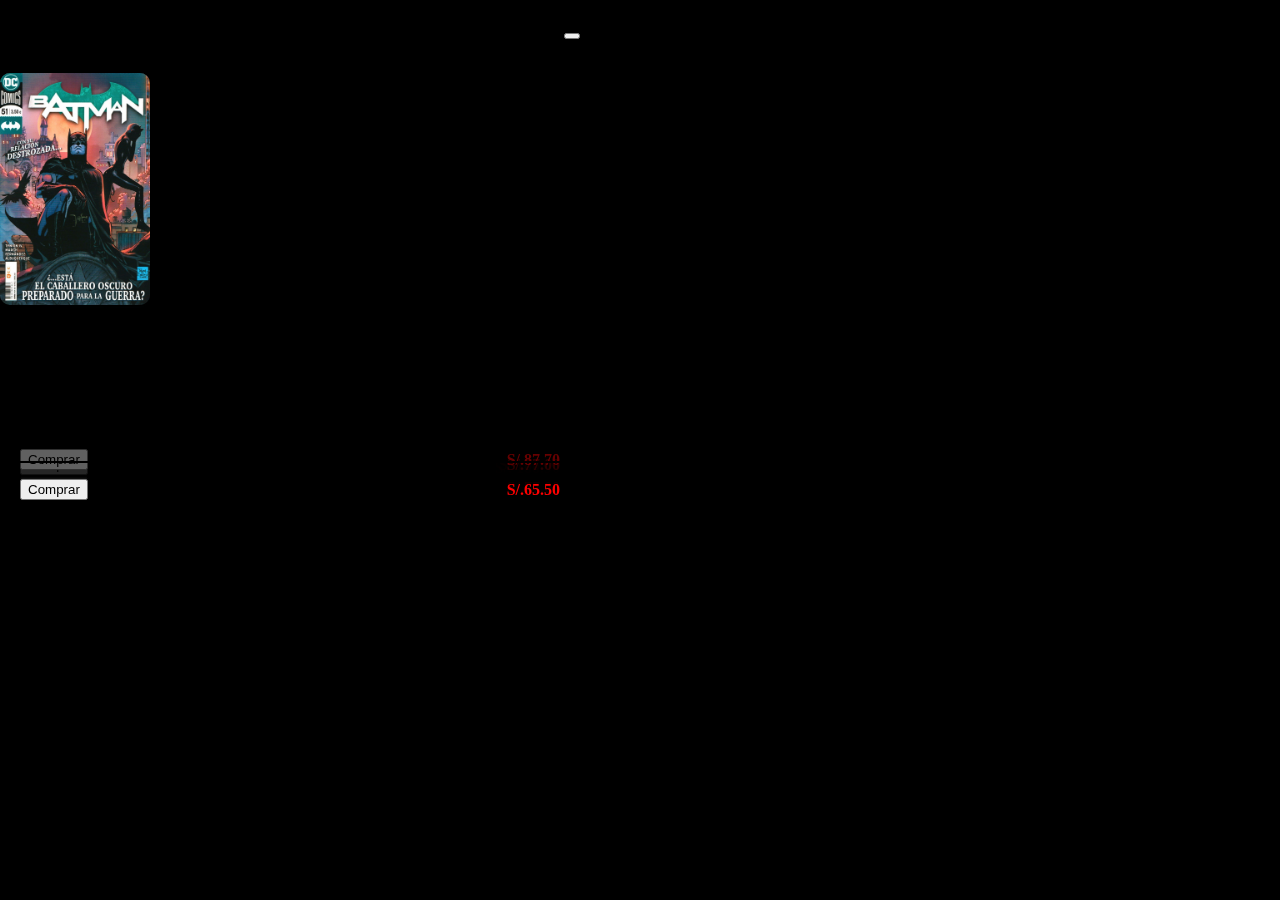
<file: html/modalesDC.html>
<!DOCTYPE html>
<html lang="en">
<head>
    <meta charset="UTF-8">
  <!--CONEXION CON HOJAS DE ESTILO -->
  <link href="/css/styleModal.css" rel="stylesheet">
  <!--CONEXION CON BOOTSTRAP-->
  <link href="https://cdn.jsdelivr.net/npm/bootstrap@5.3.7/dist/css/bootstrap.min.css" rel="stylesheet" integrity="sha384-LN+7fdVzj6u52u30Kp6M/trliBMCMKTyK833zpbD+pXdCLuTusPj697FH4R/5mcr" crossorigin="anonymous">
  <title></title>
</head>
<body>
    <!-- Modales de DC -->
    <section>
      <!-- Flashpoin -->
      <div class="modal fade" id="modal-theflash-flashpoint" tabindex="-1" aria-hidden="true">
        <div class="modal-dialog modal-dialog-centered">
          <div class="modal-content">
            <div class="modal-header">
              <h5 class="modal-title">The Flash: Flashpoint</h5>
              <button type="button" class="btn-close" data-bs-dismiss="modal" aria-label="Close"></button>
            </div>
            <div class="modal-body d-flex">
              <div class="flex-shrink-0 me-3">
                <img src="/recursos/the flash/photo_5132069642355976623_y.jpg" class="img-fluid rounded" style="max-width:150px;" alt="flashpoint">
              </div>
              <div>
                <p>
                  En Flashpoint, Barry Allen despierta en un mundo completamente alterado donde nada es como lo conoce. Sin sus poderes y enfrentando héroes transformados por la guerra, deberá usar su ingenio y valentía para restaurar la línea temporal. Entre conflictos épicos y decisiones que cambian el destino del planeta, Flash demuestra que incluso un héroe común puede marcar la diferencia en un mundo al borde del colapso.
                </p>
              </div>
            </div>
            <div class="modal-footer d-flex justify-content-between">
              <button class="buy-btn">
                <i class="fas fa-shopping-cart"></i> Comprar
              </button>
              <span class="fw-bold text-danger">S/. 57.70</span>
            </div>
          </div>
        </div>
      </div>

      <!-- the flash - the fastest -->
      <div class="modal fade" id="modal-theflash-thefastest" tabindex="-1" aria-hidden="true">
        <div class="modal-dialog modal-dialog-centered">
          <div class="modal-content">
            <div class="modal-header">
              <h5 class="modal-title">The Flash: The Fastest Man Alive</h5>
              <button type="button" class="btn-close" data-bs-dismiss="modal" aria-label="Close"></button>
            </div>
            <div class="modal-body d-flex">
              <div class="flex-shrink-0 me-3">
                <img src="/recursos/the flash/photo_5183661712933497268_y.jpg" class="img-fluid rounded" style="max-width:150px;" alt="theflash-the fastest">
              </div>
              <div>
                <p>
                  En The Fastest Man Alive, Barry Allen usa su velocidad sobrehumana para proteger Central City de criminales y amenazas que nadie más puede detener. Con ingenio, determinación y un sentido de justicia inquebrantable, Flash demuestra que la verdadera velocidad no solo se mide en kilómetros por hora, sino en la capacidad de actuar rápido y cambiar el destino de quienes lo necesitan.
                </p>
              </div>
            </div>
            <div class="modal-footer d-flex justify-content-between">
              <button class="buy-btn">
                <i class="fas fa-shopping-cart"></i> Comprar
              </button>
              <span class="fw-bold text-danger">S/. 57.70</span>
            </div>
          </div>
        </div>
      </div>

      <!-- the flash - the flash war vol 8 -->
      <div class="modal fade" id="modal-theflash-theflashwarvol8" tabindex="-1" aria-hidden="true">
        <div class="modal-dialog modal-dialog-centered">
          <div class="modal-content">
            <div class="modal-header">
              <h5 class="modal-title">The Flash: Flash War Vol.8</h5>
              <button type="button" class="btn-close" data-bs-dismiss="modal" aria-label="Close"></button>
            </div>
            <div class="modal-body d-flex">
              <div class="flex-shrink-0 me-3">
                <img src="/recursos/the flash/photo_4902577668441090547_y.jpg" class="img-fluid rounded" style="max-width:150px;" alt="theflash-the the flash war vol 8">
              </div>
              <div>
                <p>
                  En Flash War Vol. 8, Barry Allen enfrenta uno de sus mayores desafíos cuando viejos aliados se convierten en rivales y la ciudad corre peligro por un conflicto que amenaza con destruir la línea temporal. Con su velocidad incomparable, ingenio y determinación, Flash demuestra que incluso en medio del caos más rápido, un héroe decidido puede restaurar el orden y proteger a quienes ama.
                </p>
              </div>
            </div>
            <div class="modal-footer d-flex justify-content-between">
              <button class="buy-btn">
                <i class="fas fa-shopping-cart"></i> Comprar
              </button>
              <span class="fw-bold text-danger">S/. 74.70</span>
            </div>
          </div>
        </div>
      </div>

      <!-- the flash - la guerra de un minuto -->
      <div class="modal fade" id="modal-theflash-laguerradeunminuto" tabindex="-1" aria-hidden="true">
        <div class="modal-dialog modal-dialog-centered">
          <div class="modal-content">
            <div class="modal-header">
              <h5 class="modal-title">The Flash: La Guerra de un Minuto</h5>
              <button type="button" class="btn-close" data-bs-dismiss="modal" aria-label="Close"></button>
            </div>
            <div class="modal-body d-flex">
              <div class="flex-shrink-0 me-3">
                <img src="/recursos/the flash/photo_4909055965182143464_y.jpg" class="img-fluid rounded" style="max-width:150px;" alt="theflash-laguerradeunminuto">
              </div>
              <div>
                <p>
                  En La Guerra de un Minuto, Barry Allen se enfrenta a un conflicto que amenaza con alterar el tiempo y poner en peligro a toda Central City. Con su velocidad sobrehumana y su ingenio, Flash deberá superar enemigos implacables y tomar decisiones en fracciones de segundo para proteger a los inocentes. Esta historia demuestra que, incluso en el instante más breve, un héroe puede cambiar el destino de muchos.
                </p>
              </div>
            </div>
            <div class="modal-footer d-flex justify-content-between">
              <button class="buy-btn">
                <i class="fas fa-shopping-cart"></i> Comprar
              </button>
              <span class="fw-bold text-danger">S/. 64.00</span>
            </div>
          </div>
        </div>
      </div>

      <!-- superman - la muerte de superman -->
      <div class="modal fade" id="modal-lamuertesuperman" tabindex="-1" aria-hidden="true">
        <div class="modal-dialog modal-dialog-centered">
          <div class="modal-content">
            <div class="modal-header">
              <h5 class="modal-title">La Muerte de Superman</h5>
              <button type="button" class="btn-close" data-bs-dismiss="modal" aria-label="Close"></button>
            </div>
            <div class="modal-body d-flex">
              <div class="flex-shrink-0 me-3">
                <img src="/recursos/superman/la muerte de superman.jpg" class="img-fluid rounded" style="max-width:150px;" alt="lamuertesuperman">
              </div>
              <div>
                <p>
                  En La Muerte de Superman, el Hombre de Acero enfrenta a un enemigo imparable que amenaza con destruir Metrópolis y todo lo que ama. Con valentía, sacrificio y un sentido inquebrantable de justicia, Superman demuestra que incluso los héroes más poderosos deben enfrentarse a sus límites para proteger a la humanidad. Una historia épica que redefine el legado del último hijo de Krypton.
                </p>
              </div>
            </div>
            <div class="modal-footer d-flex justify-content-between">
              <button class="buy-btn">
                <i class="fas fa-shopping-cart"></i> Comprar
              </button>
              <span class="fw-bold text-danger">S/. 104.00</span>
            </div>
          </div>
        </div>
      </div>

      <!-- superman - erradicacion -->
      <div class="modal fade" id="modal-supermanerradicacion" tabindex="-1" aria-hidden="true">
        <div class="modal-dialog modal-dialog-centered">
          <div class="modal-content">
            <div class="modal-header">
              <h5 class="modal-title">Superman: Erradicación</h5>
              <button type="button" class="btn-close" data-bs-dismiss="modal" aria-label="Close"></button>
            </div>
            <div class="modal-body d-flex">
              <div class="flex-shrink-0 me-3">
                <img src="/recursos/superman/superman erradicacion.jpg" class="img-fluid rounded" style="max-width:150px;" alt="supermanerradicacion">
              </div>
              <div>
                <p>
                  En Superman: Erradicación, Clark Kent se enfrenta a una amenaza que pone en riesgo no solo Metrópolis, sino a toda la humanidad. Con su fuerza sobrehumana, inteligencia y determinación, Superman debe detener un peligro implacable antes de que sea demasiado tarde, demostrando que incluso el héroe más poderoso necesita valor y estrategia para salvar el mundo.
                </p>
              </div>
            </div>
            <div class="modal-footer d-flex justify-content-between">
              <button class="buy-btn">
                <i class="fas fa-shopping-cart"></i> Comprar
              </button>
              <span class="fw-bold text-danger">S/. 94.00</span>
            </div>
          </div>
        </div>
      </div>

      <!-- superman - Superman: New Krypton Vol. 3 -->
      <div class="modal fade" id="modal-supermannewkripton" tabindex="-1" aria-hidden="true">
        <div class="modal-dialog modal-dialog-centered">
          <div class="modal-content">
            <div class="modal-header">
              <h5 class="modal-title">Superman: New Krypton Vol. 3</h5>
              <button type="button" class="btn-close" data-bs-dismiss="modal" aria-label="Close"></button>
            </div>
            <div class="modal-body d-flex">
              <div class="flex-shrink-0 me-3">
                <img src="/recursos/superman/superman new Krypton vol3.jpg" class="img-fluid rounded" style="max-width:150px;" alt="superman krypton vol 3">
              </div>
              <div>
                <p>
                  En New Krypton Vol. 3, Superman se enfrenta a los desafíos de un nuevo hogar kryptoniano en la Tierra, donde alianzas y lealtades se ponen a prueba. Entre conflictos inesperados y decisiones cruciales, Clark Kent demuestra que proteger tanto a su planeta adoptivo como a su gente requiere no solo fuerza, sino también sabiduría y corazón.
                </p>
              </div>
            </div>
            <div class="modal-footer d-flex justify-content-between">
              <button class="buy-btn">
                <i class="fas fa-shopping-cart"></i> Comprar
              </button>
              <span class="fw-bold text-danger">S/. 74.00</span>
            </div>
          </div>
        </div>
      </div>

      <!-- superman - tierra 1 Vol. 3 -->
      <div class="modal fade" id="modal-supermantierra1vol1" tabindex="-1" aria-hidden="true">
        <div class="modal-dialog modal-dialog-centered">
          <div class="modal-content">
            <div class="modal-header">
              <h5 class="modal-title">Superman: Tierra 1 Vol. 3</h5>
              <button type="button" class="btn-close" data-bs-dismiss="modal" aria-label="Close"></button>
            </div>
            <div class="modal-body d-flex">
              <div class="flex-shrink-0 me-3">
                <img src="/recursos/superman/superman tierra 1 vol3.jpg" class="img-fluid rounded" style="max-width:150px;" alt="superman tierra 1 vol 3">
              </div>
              <div>
                <p>
                  En Tierra 1 Vol. 3, Clark Kent enfrenta los desafíos de un mundo moderno donde la justicia y la verdad no siempre son claras. Con valentía, ingenio y un compromiso inquebrantable, Superman lucha por proteger a los inocentes y demostrar que incluso en tiempos complicados, un héroe puede marcar la diferencia.
                </p>
              </div>
            </div>
            <div class="modal-footer d-flex justify-content-between">
              <button class="buy-btn">
                <i class="fas fa-shopping-cart"></i> Comprar
              </button>
              <span class="fw-bold text-danger">S/. 52.20</span>
            </div>
          </div>
        </div>
      </div>

      <!-- linterna verde - tierra 1 Vol. 1 -->
      <div class="modal fade" id="modal-linternaverdetierra1vol1" tabindex="-1" aria-hidden="true">
        <div class="modal-dialog modal-dialog-centered">
          <div class="modal-content">
            <div class="modal-header">
              <h5 class="modal-title">Linterna Verde: Tierra 1 Vol. 1</h5>
              <button type="button" class="btn-close" data-bs-dismiss="modal" aria-label="Close"></button>
            </div>
            <div class="modal-body d-flex">
              <div class="flex-shrink-0 me-3">
                <img src="/recursos/Linterna verde/linterna verde tierra 1 vol 1.jpg" class="img-fluid rounded" style="max-width:150px;" alt="linternaverde-tierra1vol1">
              </div>
              <div>
                <p>
                  En Tierra 1 Vol. 1, Hal Jordan descubre el poder de su anillo de Linterna Verde y la responsabilidad de proteger el universo. Con coraje, ingenio y un fuerte sentido de justicia, se enfrenta a enemigos implacables y desafíos que ponen a prueba su determinación, demostrando que incluso un héroe recién formado puede brillar en medio de la oscuridad.
                </p>
              </div>
            </div>
            <div class="modal-footer d-flex justify-content-between">
              <button class="buy-btn">
                <i class="fas fa-shopping-cart"></i> Comprar
              </button>
              <span class="fw-bold text-danger">S/. 152.20</span>
            </div>
          </div>
        </div>
      </div>

      <!-- linterna verde - tierra 1 Vol. 2 -->
      <div class="modal fade" id="modal-linternaverdetierra1vol2" tabindex="-1" aria-hidden="true">
        <div class="modal-dialog modal-dialog-centered">
          <div class="modal-content">
            <div class="modal-header">
              <h5 class="modal-title">Linterna Verde: Tierra 1 Vol. 2</h5>
              <button type="button" class="btn-close" data-bs-dismiss="modal" aria-label="Close"></button>
            </div>
            <div class="modal-body d-flex">
              <div class="flex-shrink-0 me-3">
                <img src="/recursos/Linterna verde/linterna verde tierra 1 vol 2.jpg" class="img-fluid rounded" style="max-width:150px;" alt="linternaverde-tierra1vol2">
              </div>
              <div>
                <p>
                  En Tierra 1 Vol. 2, Hal Jordan continúa su viaje como Linterna Verde, enfrentando nuevas amenazas que desafían su valentía y su habilidad para mantener el equilibrio en el universo. Con su anillo como arma y su voluntad como guía, demuestra que incluso en situaciones imposibles, un héroe decidido puede iluminar la oscuridad y proteger a los inocentes.
                </p>
              </div>
            </div>
            <div class="modal-footer d-flex justify-content-between">
              <button class="buy-btn">
                <i class="fas fa-shopping-cart"></i> Comprar
              </button>
              <span class="fw-bold text-danger">S/. 68.90</span>
            </div>
          </div>
        </div>
      </div>

      <!-- linterna verde vol 4 -->
      <div class="modal fade" id="modal-linternaverde-vol4" tabindex="-1" aria-hidden="true">
        <div class="modal-dialog modal-dialog-centered">
          <div class="modal-content">
            <div class="modal-header">
              <h5 class="modal-title">Linterna Verde Vol. 4</h5>
              <button type="button" class="btn-close" data-bs-dismiss="modal" aria-label="Close"></button>
            </div>
            <div class="modal-body d-flex">
              <div class="flex-shrink-0 me-3">
                <img src="/recursos/Linterna verde/linterna verde vol 4.jpg" class="img-fluid rounded" style="max-width:150px;" alt="linternaverde-vol4">
              </div>
              <div>
                <p>
                  En Linterna Verde Vol. 4, Hal Jordan enfrenta nuevas amenazas que ponen a prueba su voluntad y determinación como protector del universo. Con su anillo como arma y su coraje como guía, demuestra que incluso en medio del peligro más intenso, un héroe decidido puede iluminar la oscuridad y proteger a quienes lo necesitan.
                </p>
              </div>
            </div>
            <div class="modal-footer d-flex justify-content-between">
              <button class="buy-btn">
                <i class="fas fa-shopping-cart"></i> Comprar
              </button>
              <span class="fw-bold text-danger">S/. 188.90</span>
            </div>
          </div>
        </div>
      </div>

      <!-- linterna verde - guy garden -->
      <div class="modal fade" id="modal-guygarden-linternaverde" tabindex="-1" aria-hidden="true">
        <div class="modal-dialog modal-dialog-centered">
          <div class="modal-content">
            <div class="modal-header">
              <h5 class="modal-title">Guy Garden: Daño Colateral</h5>
              <button type="button" class="btn-close" data-bs-dismiss="modal" aria-label="Close"></button>
            </div>
            <div class="modal-body d-flex">
              <div class="flex-shrink-0 me-3">
                <img src="/recursos/Linterna verde/guy garden daño colateral.jpg" class="img-fluid rounded" style="max-width:150px;" alt="linternaverde-guygarden">
              </div>
              <div>
                <p>
                  En Daño Colateral, Guy Gardner enfrenta una misión peligrosa que pondrá a prueba tanto su fuerza como su determinación. Entre conflictos explosivos y decisiones difíciles, demuestra que incluso un héroe con carácter explosivo puede actuar con coraje y proteger a quienes dependen de él.
                </p>
              </div>
            </div>
            <div class="modal-footer d-flex justify-content-between">
              <button class="buy-btn">
                <i class="fas fa-shopping-cart"></i> Comprar
              </button>
              <span class="fw-bold text-danger">S/.188.80</span>
            </div>
          </div>
        </div>
      </div>

      <!-- batman - archivos secretos -->
      <div class="modal fade" id="modal-batman-archivossecretos" tabindex="-1" aria-hidden="true">
        <div class="modal-dialog modal-dialog-centered">
          <div class="modal-content">
            <div class="modal-header">
              <h5 class="modal-title">Batman: Archivos Secretos</h5>
              <button type="button" class="btn-close" data-bs-dismiss="modal" aria-label="Close"></button>
            </div>
            <div class="modal-body d-flex">
              <div class="flex-shrink-0 me-3">
                <img src="/recursos/batman/batman archivos secretos.jpg" class="img-fluid rounded" style="max-width:150px;" alt="batman-archivossecretos">
              </div>
              <div>
                <p>
                  En Archivos Secretos, Batman revela casos y misterios inéditos de Gotham que nunca antes habían sido documentados. Entre investigaciones meticulosas y enfrentamientos con criminales peligrosos, Bruce Wayne demuestra que la verdadera fuerza de un héroe reside en su inteligencia, estrategia y capacidad para proteger a los inocentes incluso en las sombras.
                </p>
              </div>
            </div>
            <div class="modal-footer d-flex justify-content-between">
              <button class="buy-btn">
                <i class="fas fa-shopping-cart"></i> Comprar
              </button>
              <span class="fw-bold text-danger">S/.77.00</span>
            </div>
          </div>
        </div>
      </div>

      <!-- batman - BEYOND -->
      <div class="modal fade" id="modal-batman-beyond" tabindex="-1" aria-hidden="true">
        <div class="modal-dialog modal-dialog-centered">
          <div class="modal-content">
            <div class="modal-header">
              <h5 class="modal-title">Batman Beyond Vol. 1</h5>
              <button type="button" class="btn-close" data-bs-dismiss="modal" aria-label="Close"></button>
            </div>
            <div class="modal-body d-flex">
              <div class="flex-shrink-0 me-3">
                <img src="/recursos/batman/batman beyond.jpg" class="img-fluid rounded" style="max-width:150px;" alt="batman-beyond">
              </div>
              <div>
                <p>
                  En Batman Beyond Vol. 1, un nuevo vigilante toma el manto de Batman en una Gotham futurista. Con tecnología avanzada y un sentido de justicia inquebrantable, el joven héroe enfrenta criminales modernos y peligros desconocidos, demostrando que incluso en un mundo cambiante, siempre hay lugar para un protector decidido.
                </p>
              </div>
            </div>
            <div class="modal-footer d-flex justify-content-between">
              <button class="buy-btn">
                <i class="fas fa-shopping-cart"></i> Comprar
              </button>
              <span class="fw-bold text-danger">S/.77.00</span>
            </div>
          </div>
        </div>
      </div>

      <!-- batman - regreso -->
      <div class="modal fade" id="modal-batman-beyondvol1" tabindex="-1" aria-hidden="true">
        <div class="modal-dialog modal-dialog-centered">
          <div class="modal-content">
            <div class="modal-header">
              <h5 class="modal-title">Batman: El Regreso del Señor de la Noche</h5>
              <button type="button" class="btn-close" data-bs-dismiss="modal" aria-label="Close"></button>
            </div>
            <div class="modal-body d-flex">
              <div class="flex-shrink-0 me-3">
                <img src="/recursos/batman/batman el regreso del seños de la noche.jpg" class="img-fluid rounded" style="max-width:150px;" alt="batman-elregreso">
              </div>
              <div>
                <p>
                  En Batman: El Regreso del Señor de la Noche, Batman vuelve a las sombras de Gotham para enfrentar una amenaza que pone a la ciudad al borde del caos. Con astucia, experiencia y un sentido inquebrantable de justicia, demuestra que incluso después de la oscuridad, un héroe decidido puede restaurar el orden y proteger a los inocentes.
                </p>
              </div>
            </div>
            <div class="modal-footer d-flex justify-content-between">
              <button class="buy-btn">
                <i class="fas fa-shopping-cart"></i> Comprar
              </button>
              <span class="fw-bold text-danger">S/.87.70</span>
            </div>
          </div>
        </div>
      </div>

      <!-- batman - joker war -->
      <div class="modal fade" id="modal-batman-jokerwar" tabindex="-1" aria-hidden="true">
        <div class="modal-dialog modal-dialog-centered">
          <div class="modal-content">
            <div class="modal-header">
              <h5 class="modal-title">Batman: Joker War</h5>
              <button type="button" class="btn-close" data-bs-dismiss="modal" aria-label="Close"></button>
            </div>
            <div class="modal-body d-flex">
              <div class="flex-shrink-0 me-3">
                <img src="/recursos/batman/batman joker war.jpg" class="img-fluid rounded" style="max-width:150px;" alt="batman-jokerwar">
              </div>
              <div>
                <p>
                  En Joker War, Gotham City se enfrenta al caos absoluto cuando el Joker desata su plan más destructivo hasta la fecha. Batman debe usar todo su ingenio, estrategia y valentía para detener al príncipe del crimen y proteger a la ciudad. Esta historia demuestra que incluso frente al enemigo más impredecible, la determinación de un héroe puede marcar la diferencia.
                </p>
              </div>
            </div>
            <div class="modal-footer d-flex justify-content-between">
              <button class="buy-btn">
                <i class="fas fa-shopping-cart"></i> Comprar
              </button>
              <span class="fw-bold text-danger">S/.65.50</span>
            </div>
          </div>
        </div>
      </div>
    </section>
      <script src="https://cdn.jsdelivr.net/npm/bootstrap@5.3.7/dist/js/bootstrap.bundle.min.js" integrity="sha384-ndDqU0Gzau9qJ1lfW4pNLlhNTkCfHzAVBReH9diLvGRem5+R9g2FzA8ZGN954O5Q" crossorigin="anonymous"></script>
</body>
</html>
</file>
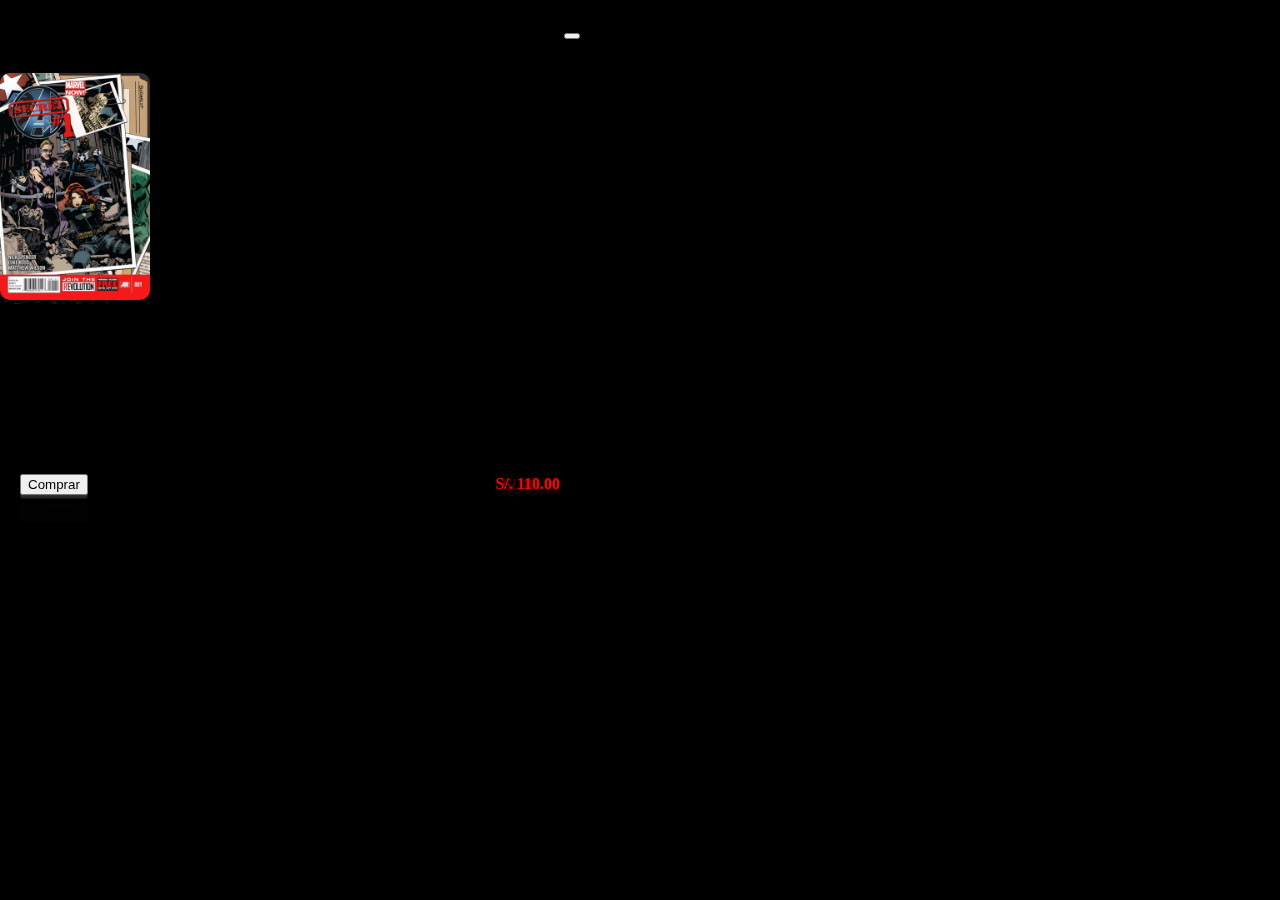
<file: html/modalesMarvel.html>
<!DOCTYPE html>
<html lang="en">
<head>
    <meta charset="UTF-8">
    <!--CONEXION CON BOOTSTRAP-->
    <link href="https://cdn.jsdelivr.net/npm/bootstrap@5.3.7/dist/css/bootstrap.min.css" rel="stylesheet" integrity="sha384-LN+7fdVzj6u52u30Kp6M/trliBMCMKTyK833zpbD+pXdCLuTusPj697FH4R/5mcr" crossorigin="anonymous">
    <!--CONEXION CON HOJAS DE ESTILO -->
    <link href="/css/styleModal.css" rel="stylesheet">
    <title></title>
</head>
    <body>
    <!-- Modales de Marvel -->
    <section>
        <!-- Spider Punk-->
        <div class="modal fade" id="modal-spiderpunk" tabindex="-1" aria-hidden="true">
            <div class="modal-dialog modal-dialog-centered">
                <div class="modal-content">
                    <div class="modal-header">
                        <h5 class="modal-title">Spider-Punk</h5>
                        <button type="button" class="btn-close" data-bs-dismiss="modal" aria-label="Close"></button>
                    </div>
                    <div class="modal-body d-flex">
                        <div class="flex-shrink-0 me-3">
                            <img src="/recursos/spiderman/photo_4917961266337786754_y.jpg" class="img-fluid rounded" style="max-width:150px;" alt="Spider-Punk">
                        </div>
                        <div>
                            <p>
                                En este primer volumen, Hobie Brown obtiene los poderes de un héroe arácnido y los mezcla con una actitud punk explosiva para desafiar un sistema corrupto que controla Nueva York. Con su guitarra, su estilo único y su espíritu rebelde, Spider-Punk demuestra que hasta un joven común puede encender la chispa de la revolución.
                            </p>
                        </div>
                    </div>
                    <div class="modal-footer d-flex justify-content-between">
                        <button class="buy-btn">
                            <i class="fas fa-shopping-cart"></i> Comprar
                        </button>
                        <span class="fw-bold text-danger">S/. 77.70</span>
                    </div>
                </div>
            </div>
        </div>

        <!-- Spider Man 2099 -->
        <div class="modal fade" id="modal-spiderman2099" tabindex="-1" aria-hidden="true">
            <div class="modal-dialog modal-dialog-centered">
                <div class="modal-content">
                    <div class="modal-header">
                        <h5 class="modal-title">Spider-Man 2099</h5>
                        <button type="button" class="btn-close" data-bs-dismiss="modal" aria-label="Close"></button>
                    </div>
                    <div class="modal-body d-flex">
                        <div class="flex-shrink-0 me-3">
                            <img src="/recursos/spiderman/photo_5035358807189991169_y.jpg" class="img-fluid rounded" style="max-width:150px;" alt="Spider-Man 2099">
                        </div>
                        <div>
                            <p>
                                Miguel O’Hara vive en un futuro dominado por corporaciones que controlan cada rincón de Nueva York. Un experimento fallido le otorga poderes arácnidos sobrehumanos y un traje futurista, convirtiéndolo en Spider-Man 2099. Entre tecnología avanzada, enemigos implacables y una ciudad corrupta, deberá usar su ingenio y habilidades únicas para luchar por la justicia y demostrar que incluso en un futuro sombrío, un héroe puede marcar la diferencia.
                            </p>
                        </div>
                    </div>
                    <div class="modal-footer d-flex justify-content-between">
                        <button class="buy-btn">
                            <i class="fas fa-shopping-cart"></i> Comprar
                        </button>
                        <span class="fw-bold text-danger">S/. 105.00</span>
                    </div>
                </div>
            </div>
        </div>

        <!-- Spider Man Miles Morales -->
        <div class="modal fade" id="modal-milesmorales" tabindex="-1" aria-hidden="true">
            <div class="modal-dialog modal-dialog-centered">
                <div class="modal-content">
                    <div class="modal-header">
                        <h5 class="modal-title">Spider-Man: Miles Morales Vol.1</h5>
                        <button type="button" class="btn-close" data-bs-dismiss="modal" aria-label="Close"></button>
                    </div>
                    <div class="modal-body d-flex">
                        <div class="flex-shrink-0 me-3">
                            <img src="/recursos/spiderman/photo_5049085097466244912_y.jpg" class="img-fluid rounded" style="max-width:150px;" alt="Miles Morales">
                        </div>
                        <div>
                            <p>
                                Miles Morales es un adolescente común que descubre que posee poderes arácnidos similares a los de Spider-Man. Entre equilibrar la escuela, la familia y la vida como joven héroe, Miles aprende a asumir la responsabilidad que viene con sus habilidades. Con agilidad, ingenio y un estilo único, se enfrenta a villanos peligrosos y a desafíos inesperados, demostrando que cualquiera, sin importar su origen, puede ser un verdadero Spider-Man.
                            </p>
                        </div>
                    </div>
                    <div class="modal-footer d-flex justify-content-between">
                        <button class="buy-btn">
                            <i class="fas fa-shopping-cart"></i> Comprar
                        </button>
                        <span class="fw-bold text-danger">S/. 85.00</span>
                    </div>
                </div>
            </div>
        </div>

        <!-- Scarlet Spider -->
        <div class="modal fade" id="modal-scarletspider" tabindex="-1" aria-hidden="true">
            <div class="modal-dialog modal-dialog-centered">
                <div class="modal-content">
                    <div class="modal-header">
                        <h5 class="modal-title">Ben Rilley: Spider Scarlet</h5>
                        <button type="button" class="btn-close" data-bs-dismiss="modal" aria-label="Close"></button>
                    </div>
                    <div class="modal-body d-flex">
                        <div class="flex-shrink-0 me-3">
                            <img src="/recursos/spiderman/photo_5154894941107891602_y.jpg" class="img-fluid rounded" style="max-width:150px;" alt="Scarlet Spider">
                        </div>
                        <div>
                            <p>
                                Ben Reilly, el clon de Peter Parker, asume la identidad de Scarlet Spider para proteger Nueva York con sus propios valores y estilo. Entre villanos clásicos y nuevas amenazas, Ben lucha por encontrar su lugar como héroe mientras demuestra que ser diferente no significa ser menos. Con agilidad, astucia y un traje rojo distintivo, Scarlet Spider enfrenta la justicia con determinación y corazón, dejando su propia huella en el legado arácnido.
                            </p>
                        </div>
                    </div>
                    <div class="modal-footer d-flex justify-content-between">
                        <button class="buy-btn">
                            <i class="fas fa-shopping-cart"></i> Comprar
                        </button>
                        <span class="fw-bold text-danger">S/. 95.00</span>
                    </div>
                </div>
            </div>
        </div>

        <!-- Los 4 fantasticos zona negativa -->
        <div class="modal fade" id="modal-4fantasticos-zonanegativa" tabindex="-1" aria-hidden="true">
            <div class="modal-dialog modal-dialog-centered">
                <div class="modal-content">
                    <div class="modal-header">
                        <h5 class="modal-title">Los 4 Fantásticos: Negative Zone</h5>
                        <button type="button" class="btn-close" data-bs-dismiss="modal" aria-label="Close"></button>
                    </div>
                    <div class="modal-body d-flex">
                        <div class="flex-shrink-0 me-3">
                            <img src="/recursos/4fantasticos/photo_4942934619968350778_y.jpg" class="img-fluid rounded" style="max-width:150px;" alt="Los 4 Fantásticos: Negative Zone">
                        </div>
                        <div>
                            <p>
                                Los 4 Fantásticos se adentran en la misteriosa y peligrosa Zona Negativa, un universo paralelo lleno de desafíos, enemigos desconocidos y peligros que amenazan la realidad misma. Reed Richards, Sue Storm, Johnny Storm y Ben Grimm deberán unir su ingenio, poderes y valentía para sobrevivir y proteger no solo su mundo, sino también el delicado equilibrio entre dimensiones. Acción, ciencia y aventuras interdimensionales te esperan en esta trepidante historia.
                            </p>
                        </div>
                    </div>
                    <div class="modal-footer d-flex justify-content-between">
                        <button class="buy-btn">
                            <i class="fas fa-shopping-cart"></i> Comprar
                        </button>
                        <span class="fw-bold text-danger">S/. 75.20</span>
                    </div>
                </div>
            </div>
        </div>

        <!-- Los 4 fantasticos road trip -->
        <div class="modal fade" id="modal-4fantasticos-roadtrip" tabindex="-1" aria-hidden="true">
            <div class="modal-dialog modal-dialog-centered">
                <div class="modal-content">
                    <div class="modal-header">
                        <h5 class="modal-title">Los 4 Fantásticos: Road Trip</h5>
                        <button type="button" class="btn-close" data-bs-dismiss="modal" aria-label="Close"></button>
                    </div>
                    <div class="modal-body d-flex">
                        <div class="flex-shrink-0 me-3">
                            <img src="/recursos/4fantasticos/photo_4958791153893879460_y.jpg" class="img-fluid rounded" style="max-width:150px;" alt="Los 4 Fantásticos: Road Trip">
                        </div>
                        <div>
                            <p>
                                Reed, Sue, Johnny y Ben dejan por un momento los peligros cósmicos para embarcarse en un viaje lleno de diversión, sorpresas y encuentros inesperados. Entre risas, desafíos y algún que otro enfrentamiento con villanos, esta historia muestra el lado más humano y divertido del equipo, demostrando que incluso los héroes necesitan un descanso… y una buena aventura en la carretera.
                            </p>
                        </div>
                    </div>
                    <div class="modal-footer d-flex justify-content-between">
                        <button class="buy-btn">
                            <i class="fas fa-shopping-cart"></i> Comprar
                        </button>
                        <span class="fw-bold text-danger">S/. 66.00</span>
                    </div>
                </div>
            </div>
        </div>

        <!-- Los 4 fantasticos la muerte de la antorcha humana -->
        <div class="modal fade" id="modal-4fantasticos-antorchahumana" tabindex="-1" aria-hidden="true">
            <div class="modal-dialog modal-dialog-centered">
                <div class="modal-content">
                    <div class="modal-header">
                        <h5 class="modal-title">Los 4 Fantásticos: La Muerte de la Antorcha Humana</h5>
                        <button type="button" class="btn-close" data-bs-dismiss="modal" aria-label="Close"></button>
                    </div>
                    <div class="modal-body d-flex">
                        <div class="flex-shrink-0 me-3">
                            <img src="/recursos/4fantasticos/photo_5012949987121802585_y.jpg" class="img-fluid rounded" style="max-width:150px;" alt="Los 4 Fantásticos: La Muerte de la Antorcha Humana">
                        </div>
                        <div>
                            <p>
                                Una tragedia sacude a los 4 Fantásticos: Johnny Storm, la Antorcha Humana, enfrenta un destino inesperado que pone a prueba al equipo y su unión. Reed, Sue y Ben deben lidiar con la pérdida, mientras continúan luchando contra amenazas que ponen en riesgo a la humanidad. Esta intensa historia combina acción, emoción y drama, mostrando que incluso los héroes más poderosos enfrentan momentos de vulnerabilidad y dolor.
                            </p>
                        </div>
                    </div>
                    <div class="modal-footer d-flex justify-content-between">
                        <button class="buy-btn">
                            <i class="fas fa-shopping-cart"></i> Comprar
                        </button>
                        <span class="fw-bold text-danger">S/. 150.00</span>
                    </div>
                </div>
            </div>
        </div>

        <!-- Los 4 fantasticos 100 aniversario -->
        <div class="modal fade" id="modal-4fantasticos-100aniversario" tabindex="-1" aria-hidden="true">
            <div class="modal-dialog modal-dialog-centered">
                <div class="modal-content">
                    <div class="modal-header">
                        <h5 class="modal-title">Los 4 Fantásticos 100° Aniversario</h5>
                        <button type="button" class="btn-close" data-bs-dismiss="modal" aria-label="Close"></button>
                    </div>
                    <div class="modal-body d-flex">
                        <div class="flex-shrink-0 me-3">
                            <img src="/recursos/4fantasticos/photo_5143628296997678853_y.jpg" class="img-fluid rounded" style="max-width:150px;" alt="Los 4 Fantásticos 100° Aniversario">
                        </div>
                        <div>
                            <p>
                                Celebra un siglo de aventuras con Los 4 Fantásticos en su edición del 100 aniversario. Reed, Sue, Johnny y Ben recorren sus historias más icónicas, enfrentando villanos clásicos, desafíos épicos y momentos que definieron su legado. Esta edición especial reúne acción, nostalgia y homenaje a un equipo que ha marcado generaciones, demostrando que la familia más increíble de Marvel sigue siendo eterna.
                            </p>
                        </div>
                    </div>
                    <div class="modal-footer d-flex justify-content-between">
                        <button class="buy-btn">
                            <i class="fas fa-shopping-cart"></i> Comprar
                        </button>
                        <span class="fw-bold text-danger">S/. 65.00</span>
                    </div>
                </div>
            </div>
        </div>

        <!-- Xmen first class finales -->
        <div class="modal fade" id="modal-xmen-firstclassfinales" tabindex="-1" aria-hidden="true">
            <div class="modal-dialog modal-dialog-centered">
                <div class="modal-content">
                    <div class="modal-header">
                        <h5 class="modal-title">X-Men: First Class Finales</h5>
                        <button type="button" class="btn-close" data-bs-dismiss="modal" aria-label="Close"></button>
                    </div>
                    <div class="modal-body d-flex">
                        <div class="flex-shrink-0 me-3">
                            <img src="/recursos/Xmen/xmenFinalesPrimeraGeneracion.jpg" class="img-fluid rounded" style="max-width:150px;" alt="X-Men: First Class Finales">
                        </div>
                        <div>
                            <p>
                                Los mutantes más poderosos de la historia llegan a un punto crítico en X-Men: First Class – Finales. Charles Xavier, Erik Lehnsherr y su equipo enfrentan decisiones que definirán el destino de los humanos y mutantes por igual. Con alianzas tensas, traiciones inesperadas y batallas épicas, esta historia muestra los inicios de los X-Men y cómo los cimientos de su legado se forjan en medio del conflicto y la lucha por la paz.
                            </p>
                        </div>
                    </div>
                    <div class="modal-footer d-flex justify-content-between">
                        <button class="buy-btn">
                            <i class="fas fa-shopping-cart"></i> Comprar
                        </button>
                        <span class="fw-bold text-danger">S/. 70.00</span>
                    </div>
                </div>
            </div>
        </div>

        <!-- Xmen 97 -->
        <div class="modal fade" id="modal-xmen97" tabindex="-1" aria-hidden="true">
            <div class="modal-dialog modal-dialog-centered">
                <div class="modal-content">
                    <div class="modal-header">
                        <h5 class="modal-title">X-Men 97'</h5>
                        <button type="button" class="btn-close" data-bs-dismiss="modal" aria-label="Close"></button>
                    </div>
                    <div class="modal-body d-flex">
                        <div class="flex-shrink-0 me-3">
                            <img src="/recursos/Xmen/xmen97.jpg" class="img-fluid rounded" style="max-width:150px;" alt="X-Men 97'">
                        </div>
                        <div>
                            <p>
                                Los X-Men regresan con fuerza en X-Men ’97, continuando la lucha por la coexistencia entre mutantes y humanos. Nuevas amenazas emergen mientras viejos aliados y enemigos se enfrentan a desafíos que ponen a prueba su fuerza, lealtad y valores. Acción, drama y aventura se combinan en esta saga que revitaliza el universo mutante, demostrando que la lucha por la justicia nunca termina.
                            </p>
                        </div>
                    </div>
                    <div class="modal-footer d-flex justify-content-between">
                        <button class="buy-btn">
                            <i class="fas fa-shopping-cart"></i> Comprar
                        </button>
                        <span class="fw-bold text-danger">S/. 50.00</span>
                    </div>
                </div>
            </div>
        </div>

        <!-- Xmen house of xcii -->
        <div class="modal fade" id="modal-xmen-houseofxcii" tabindex="-1" aria-hidden="true">
            <div class="modal-dialog modal-dialog-centered">
                <div class="modal-content">
                    <div class="modal-header">
                        <h5 class="modal-title">X-Men House Of XCII</h5>
                        <button type="button" class="btn-close" data-bs-dismiss="modal" aria-label="Close"></button>
                    </div>
                    <div class="modal-body d-flex">
                        <div class="flex-shrink-0 me-3">
                            <img src="/recursos/Xmen/xmenHouseOfXCII.jpg" class="img-fluid rounded" style="max-width:150px;" alt="X-Men House Of XCII">
                        </div>
                        <div>
                            <p>
                                En X-Men: House of XCII, los mutantes se enfrentan a un futuro alternativo lleno de misterio, poder y traición. Charles Xavier y su equipo deben navegar entre alianzas inciertas y enemigos inesperados para proteger tanto a mutantes como a humanos. Con acción intensa, secretos revelados y decisiones que cambian el destino del universo mutante, esta historia muestra que el legado de los X-Men está lleno de retos que van más allá de los poderes.
                            </p>
                        </div>
                    </div>
                    <div class="modal-footer d-flex justify-content-between">
                        <button class="buy-btn">
                            <i class="fas fa-shopping-cart"></i> Comprar
                        </button>
                        <span class="fw-bold text-danger">S/. 150.00</span>
                    </div>
                </div>
            </div>
        </div>

        <!-- Xmen y wolverine -->
        <div class="modal fade" id="modal-xmenywolverine" tabindex="-1" aria-hidden="true">
            <div class="modal-dialog modal-dialog-centered">
                <div class="modal-content">
                    <div class="modal-header">
                        <h5 class="modal-title">X-Men and The Wolverine</h5>
                        <button type="button" class="btn-close" data-bs-dismiss="modal" aria-label="Close"></button>
                    </div>
                    <div class="modal-body d-flex">
                        <div class="flex-shrink-0 me-3">
                            <img src="/recursos/Xmen/xmenAndTheWolverine.jpg" class="img-fluid rounded" style="max-width:150px;" alt="X-Men and The Wolverine">
                        </div>
                        <div>
                            <p>
                                Cuando los X-Men se cruzan con Wolverine, la acción y el peligro se multiplican. Entre combates contra enemigos mortales y conflictos internos, Logan demuestra por qué es uno de los mutantes más temidos y respetados. Con estrategias arriesgadas, enfrentamientos épicos y el espíritu indomable de Wolverine, esta historia une fuerza, ingenio y determinación para proteger tanto a mutantes como a humanos.
                            </p>
                        </div>
                    </div>
                    <div class="modal-footer d-flex justify-content-between">
                        <button class="buy-btn">
                            <i class="fas fa-shopping-cart"></i> Comprar
                        </button>
                        <span class="fw-bold text-danger">S/. 88.00</span>
                    </div>
                </div>
            </div>
        </div>

        <!-- Avengers vol 7 -->
        <div class="modal fade" id="modal-avengersvol7" tabindex="-1" aria-hidden="true">
            <div class="modal-dialog modal-dialog-centered">
                <div class="modal-content">
                    <div class="modal-header">
                        <h5 class="modal-title">Avengers: Los Heroés más Poderosos del Planeta Vol. 7</h5>
                        <button type="button" class="btn-close" data-bs-dismiss="modal" aria-label="Close"></button>
                    </div>
                    <div class="modal-body d-flex">
                        <div class="flex-shrink-0 me-3">
                            <img src="/recursos/avengers/AvengersVol7.jpg" class="img-fluid rounded" style="max-width:150px;" alt="Avengers Vol. 7">
                        </div>
                        <div>
                            <p>
                                En el Volumen 7, los Avengers enfrentan su desafío más grande hasta ahora. Con enemigos formidables amenazando la Tierra, héroes como Iron Man, Capitán América, Thor y Hulk deben unir fuerzas, ingenio y valentía para salvar el planeta. Entre batallas épicas, estrategias inesperadas y momentos heroicos, esta entrega demuestra por qué los Avengers son verdaderamente los héroes más poderosos del planeta.
                            </p>
                        </div>
                    </div>
                    <div class="modal-footer d-flex justify-content-between">
                        <button class="buy-btn">
                            <i class="fas fa-shopping-cart"></i> Comprar
                        </button>
                        <span class="fw-bold text-danger">S/. 91.00</span>
                    </div>
                </div>
            </div>
        </div>

        <!-- Avengers rage of ultron -->
        <div class="modal fade" id="modal-avengers-rageofultron" tabindex="-1" aria-hidden="true">
            <div class="modal-dialog modal-dialog-centered">
                <div class="modal-content">
                    <div class="modal-header">
                        <h5 class="modal-title">Avengers: Rage of Ultron</h5>
                        <button type="button" class="btn-close" data-bs-dismiss="modal" aria-label="Close"></button>
                    </div>
                    <div class="modal-body d-flex">
                        <div class="flex-shrink-0 me-3">
                            <img src="/recursos/avengers/avengersRageOfUltron.jpg" class="img-fluid rounded" style="max-width:150px;" alt="Avengers: Rage of Ultron">
                        </div>
                        <div>
                            <p>
                                Los Avengers se enfrentan a una amenaza imparable en Rage of Ultron. El villano cibernético más peligroso ha despertado, y solo la unión de héroes como Iron Man, Capitán América, Thor y Hulk puede detener su plan de destrucción total. Con acción intensa, estrategias audaces y momentos de tensión al límite, esta historia muestra que incluso los héroes más poderosos deben superar sus límites para proteger al mundo.
                            </p>
                        </div>
                    </div>
                    <div class="modal-footer d-flex justify-content-between">
                        <button class="buy-btn">
                            <i class="fas fa-shopping-cart"></i> Comprar
                        </button>
                        <span class="fw-bold text-danger">S/. 83.00</span>
                    </div>
                </div>
            </div>
        </div>

        <!-- Avengers milenium -->
        <div class="modal fade" id="modal-avengersmilenium" tabindex="-1" aria-hidden="true">
            <div class="modal-dialog modal-dialog-centered">
                <div class="modal-content">
                    <div class="modal-header">
                        <h5 class="modal-title">Avengers: Milenium</h5>
                        <button type="button" class="btn-close" data-bs-dismiss="modal" aria-label="Close"></button>
                    </div>
                    <div class="modal-body d-flex">
                        <div class="flex-shrink-0 me-3">
                            <img src="/recursos/avengers/avengersMilenium.jpg" class="img-fluid rounded" style="max-width:150px;" alt="Avengers: Milenium">
                        </div>
                        <div>
                            <p>
                                En Avengers: Millennium, los héroes más poderosos de la Tierra se enfrentan a un nuevo enemigo que amenaza con cambiar el curso de la historia. Iron Man, Capitán América, Thor, Hulk y el resto del equipo deberán unir fuerzas como nunca antes, enfrentando desafíos que ponen a prueba su valentía, ingenio y unidad. Una aventura épica llena de acción, peligro y heroísmo que marca un hito en el legado de los Avengers.
                            </p>
                        </div>
                    </div>
                    <div class="modal-footer d-flex justify-content-between">
                        <button class="buy-btn">
                            <i class="fas fa-shopping-cart"></i> Comprar
                        </button>
                        <span class="fw-bold text-danger">S/. 83.00</span>
                    </div>
                </div>
            </div>
        </div>

        <!-- Avengers secret vol1 -->
        <div class="modal fade" id="modal-avengers-secretvol1" tabindex="-1" aria-hidden="true">
            <div class="modal-dialog modal-dialog-centered">
                <div class="modal-content">
                    <div class="modal-header">
                        <h5 class="modal-title">Secret Avengers Vol. 1</h5>
                        <button type="button" class="btn-close" data-bs-dismiss="modal" aria-label="Close"></button>
                    </div>
                    <div class="modal-body d-flex">
                        <div class="flex-shrink-0 me-3">
                            <img src="/recursos/avengers/secretAvengersVol1.jpg" class="img-fluid rounded" style="max-width:150px;" alt="Secret Avengers Vol. 1">
                        </div>
                        <div>
                            <p>
                                En Secret Avengers Vol. 1, un equipo selecto de héroes opera desde las sombras para enfrentar amenazas que el mundo ni siquiera conoce. Con misiones encubiertas, estrategias arriesgadas y decisiones que podrían cambiar el destino de la humanidad, estos Avengers muestran un lado más oscuro y audaz del heroísmo. Acción, intriga y secretos se mezclan en esta historia donde la verdadera fuerza no siempre se muestra a la luz del día.
                            </p>
                        </div>
                    </div>
                    <div class="modal-footer d-flex justify-content-between">
                        <button class="buy-btn">
                            <i class="fas fa-shopping-cart"></i> Comprar
                        </button>
                        <span class="fw-bold text-danger">S/. 110.00</span>
                    </div>
                </div>
            </div>
        </div>
    </section>
</body>
    <script src="https://cdn.jsdelivr.net/npm/bootstrap@5.3.7/dist/js/bootstrap.bundle.min.js" integrity="sha384-ndDqU0Gzau9qJ1lfW4pNLlhNTkCfHzAVBReH9diLvGRem5+R9g2FzA8ZGN954O5Q" crossorigin="anonymous"></script>
</html>
</file>
<file: css/styleModal.css>
.modal {
    justify-content: center !important;
    align-items: center !important;
    position: fixed !important;
    top: 0;
    left: 0;
    width: 100%;
    height: 100%;
    background-color: rgba(0,0,0,0.6);
    z-index: 1055 !important;
}

.modal-backdrop {
    z-index: 1050 !important;
}

.modal-dialog {
    max-width: 580px !important;
    overflow-y: auto;
}

.modal-content {
    border-radius: 15px;
    overflow: hidden;
}

.modal-header {
    border-bottom: 2px solid #000000 !important;
    display: flex;
    justify-content: space-between;
    align-items: center;
    font-weight: bold !important;
    font-size: 1.2rem;
}

.modal-header .close {
    font-size: 1.5rem;
    border: none;
    background: none;
}

.modal-body img {
    border-radius: 10px;
    max-width: 200px;
}

.modal-body p {
    text-align: justify;
    line-height: 1.5;
}

.modal-footer {
    border-top: 2px solid black !important;
    display: flex;
    justify-content: space-between;
    align-items: center;
    padding: 1rem 1.25rem;
}

.modal-footer span {
    color: red;
    font-weight: bold;
    font-size: 1rem;
}
</file>
